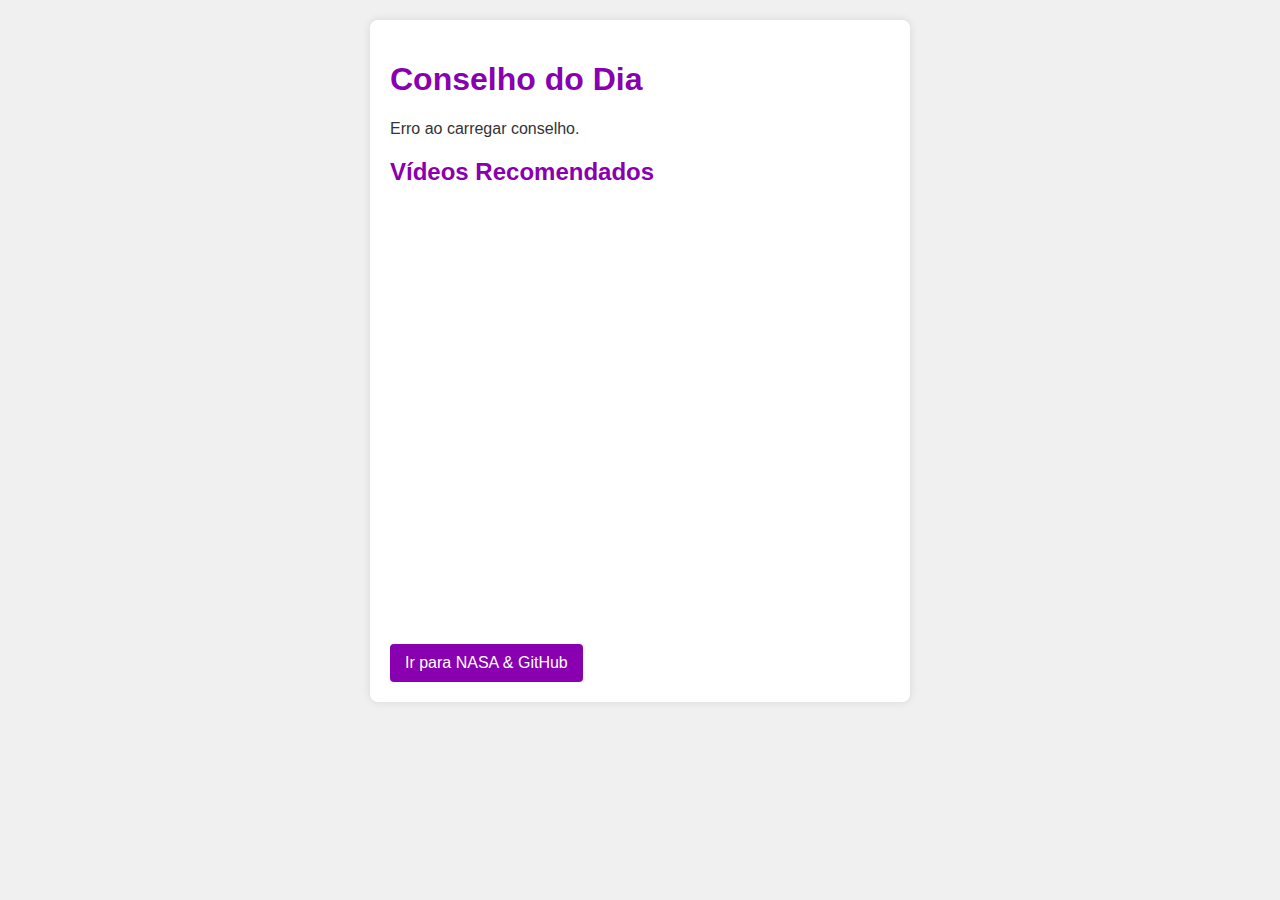
<file: index.html>
<!-- index.html -->
<!DOCTYPE html>
<html lang="pt-BR">
<head>
  <meta charset="UTF-8">
  <meta name="viewport" content="width=device-width, initial-scale=1.0">
  <title>Conselho & YouTube</title>
  <link rel="stylesheet" href="style.css">
</head>
<body>
  <div class="container">
    <h1>Conselho do Dia</h1>
    <p id="advice">Carregando...</p>

    <h2>Vídeos Recomendados</h2>
    <div id="videos"></div>

    <a href="page2.html" class="btn">Ir para NASA & GitHub</a>
  </div>

  <script src="script.js"></script>
</body>
</html>
</file>
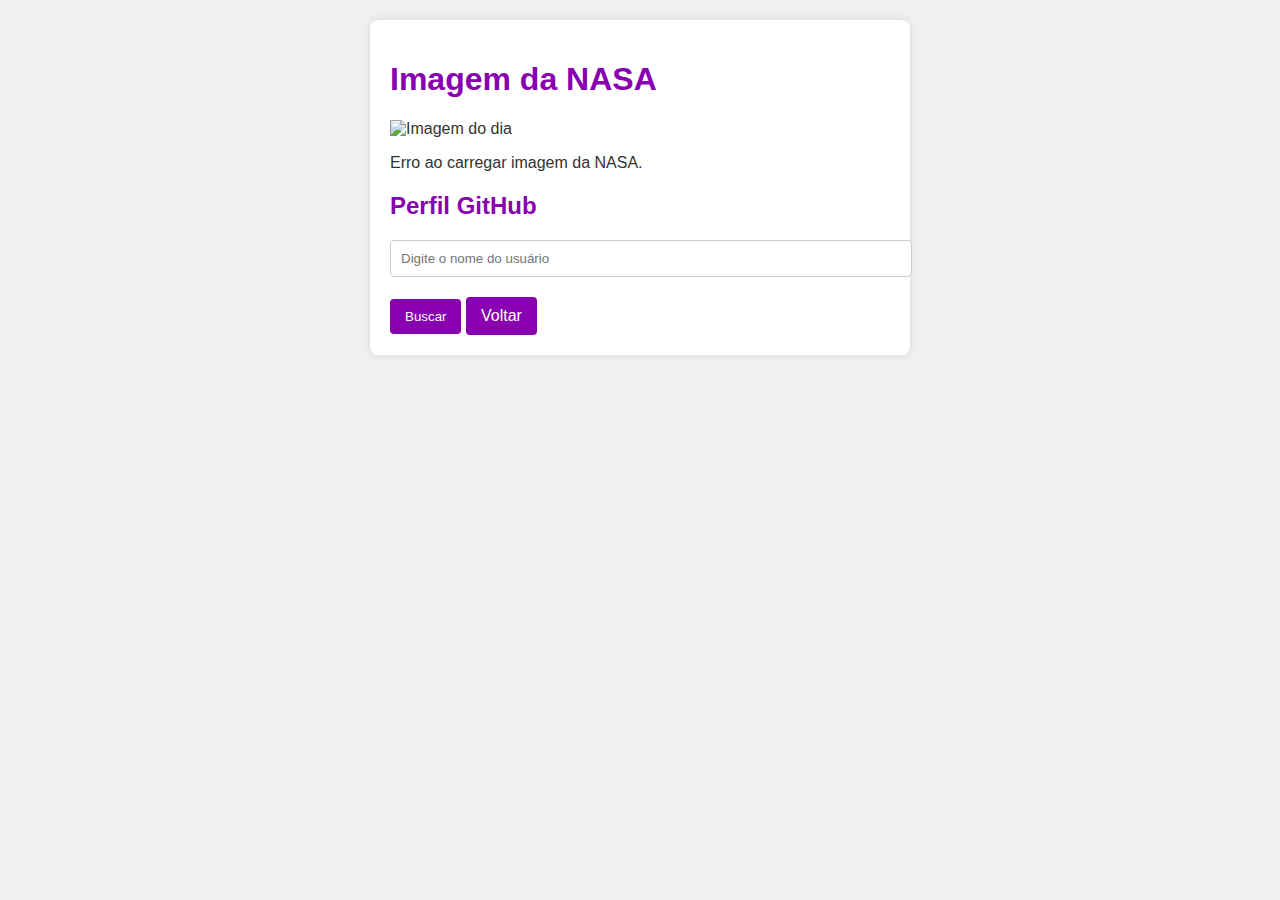
<file: page2.html>
<!-- page2.html -->
<!DOCTYPE html>
<html lang="pt-BR">
<head>
  <meta charset="UTF-8">
  <meta name="viewport" content="width=device-width, initial-scale=1.0">
  <title>NASA & GitHub</title>
  <link rel="stylesheet" href="style.css">
</head>
<body>
  <div class="container">
    <h1>Imagem da NASA</h1>
    <img id="nasaImage" alt="Imagem do dia" style="max-width:100%" />
    <p id="nasaDescription"></p>

    <h2>Perfil GitHub</h2>
    <input type="text" id="githubUser" placeholder="Digite o nome do usuário">
    <button id="githubSearch">Buscar</button>

    <div id="githubProfile" style="display:none">
      <img id="avatar" style="width:100px; border-radius:50%" />
      <h3 id="name"></h3>
      <p id="bio"></p>
    </div>

    <a href="index.html" class="btn">Voltar</a>
  </div>

  <script src="script.js"></script>
</body>
</html>
</file>
<file: style.css>
/* style.css */
body {
  font-family: Arial, sans-serif;
  background-color: #f0f0f0;
  color: #333;
  margin: 0;
  padding: 0;
}

.container {
  max-width: 500px;
  margin: 20px auto;
  padding: 20px;
  background-color: #fff;
  border-radius: 8px;
  box-shadow: 0 0 10px rgba(0,0,0,0.1);
}

h1, h2 {
  color: #8800af;
}

input[type="text"] {
  width: 100%;
  padding: 10px;
  margin-bottom: 10px;
  border: 1px solid #ccc;
  border-radius: 4px;
}

button, .btn {
  display: inline-block;
  padding: 10px 15px;
  background-color: #8800af;
  color: #fff;
  border: none;
  border-radius: 4px;
  cursor: pointer;
  text-decoration: none;
  margin-top: 10px;
}

button:hover, .btn:hover {
  background-color: #ad1457;
}

#videos iframe {
  margin-top: 10px;
}
</file>
